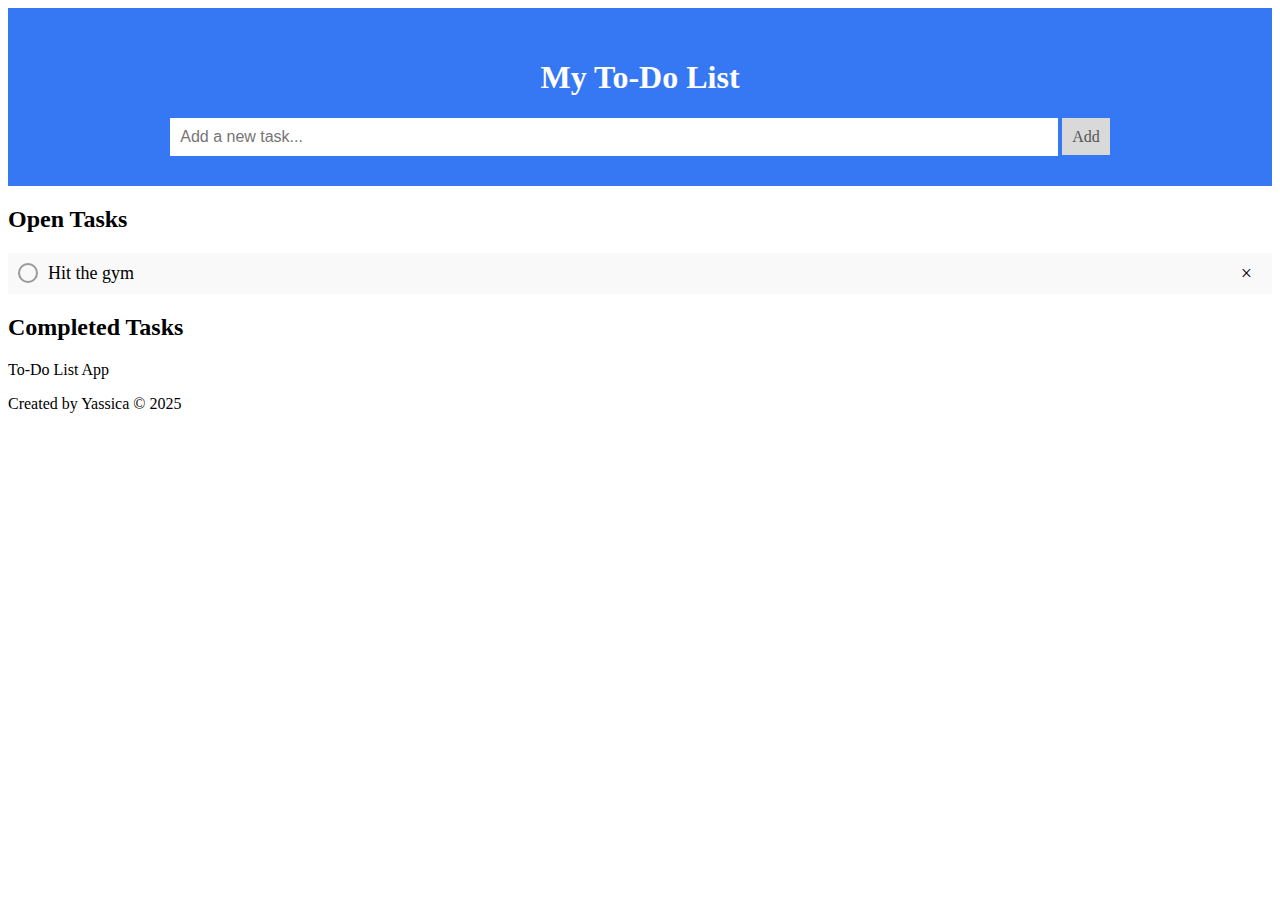
<file: src/index.html>
<!DOCTYPE html>
<html>
    <head>
        <meta http-equiv="Content-Type" content="text/html; charset=UTF-8">
        <meta name="viewport" content="width=device-width, initial-scale=1.0">
        <link rel="stylesheet" href="style.css">
        <title>To-Do List</title>
    </head>
    <body>
        <header>
            <h1>My To-Do List</h1>
            <input type="text" id="myInput" placeholder="Add a new task...">
            <span onclick="newElement()" class="addBtn">Add</span>
        </header>
        <h2>Open Tasks</h2>
        <ul id="openTasks">
            <li>Hit the gym</li>
        </ul>
        <h2>Completed Tasks</h2>
        <ul id="completedTasks">
            <!-- Completed tasks will be added here dynamically -->
        </ul>

        <script src="script.js"></script>

        <footer>
            <p>To-Do List App</p>
            <p>Created by Yassica © 2025</p>
        </footer>
    </body>
</html>
</file>
<file: src/style.css>
/* Include the padding and border in an element's total width and height */
* {
  box-sizing: border-box;
}

/* Remove margins and padding from the list */
ul {
  margin: 0;
  padding: 0;
}

/* Style the list items */
ul li {
  cursor: pointer;
  position: relative;
  list-style: none;
  padding: 10px 40px 10px 40px;
  background: #eee;
  font-size: 18px;
  transition: 0.2s;

  /* make the list items unselectable */
  -webkit-user-select: none;
  -moz-user-select: none;
  -ms-user-select: none;
  user-select: none;
}

/* Set all odd list items to a different color (zebra-stripes) */
ul li:nth-child(odd) {
  background: #f9f9f9;
}

/* Darker background-color on hover */
ul li:hover {
  background: #ddd;
}

/* Add a circle before each list item */
ul li::before {
  content: '';
  position: absolute;
  top: 50%;
  left: 10px;
  transform: translateY(-50%);
  height: 16px;
  width: 16px;
  border: 2px solid #999;
  border-radius: 50%;
  background: transparent;
}

/* When clicked on, add a background color and strike out text */
ul li.checked {
  background: #888;
  color: #fff;
  text-decoration: line-through;
}

/* Add a "checked" mark when clicked on */
ul li.checked::before {
  /*content: '';
  position: absolute;
  border-color: #fff;
  border-style: solid;
  border-width: 0 2px 2px 0;
  top: 10px;
  left: 16px;
  transform: rotate(45deg);
  height: 15px;
  width: 7px;*/

  content: '✓';
  color: greenyellow;
  font-size: 12px;
  font-weight: bold;
  display: flex;
  align-items: center;
  justify-content: center;
  background-color: white;
  border: none;
}

/* Style the close button */
.close {
  position: absolute;
  right: 10px;
  top: 50%;
  transform: translateY(-50%);
  font-size: 20px;
  padding: 5px 10px;
}

.close:hover {
  background-color: #36bef4;
  color: white;
}

/* Style the header */
header {
  background-color: #3678f4;
  padding: 30px 40px;
  color: white;
  text-align: center;
  overflow: hidden;

  -webkit-user-select: none;
  -moz-user-select: none;
  -ms-user-select: none;
  user-select: none;
}

/* Clear flex after the header */
header:after {
  content: "";
  display: table;
  clear: both;
}

/* Style the input */
input {
  margin: 0;
  border: none;
  border-radius: 0;
  width: 75%;
  padding: 10px;
  font-size: 16px;
  flex: 3;
}

/* Style the "Add" button */
.addBtn {
  padding: 10px;
  width: 25%;
  background: #d9d9d9;
  color: #555;
  text-align: center;
  font-size: 16px;
  cursor: pointer;
  transition: 0.3s;
  border-radius: 0;
  flex: 1;
}

.addBtn:hover {
  background-color: #bbb;
}
</file>
